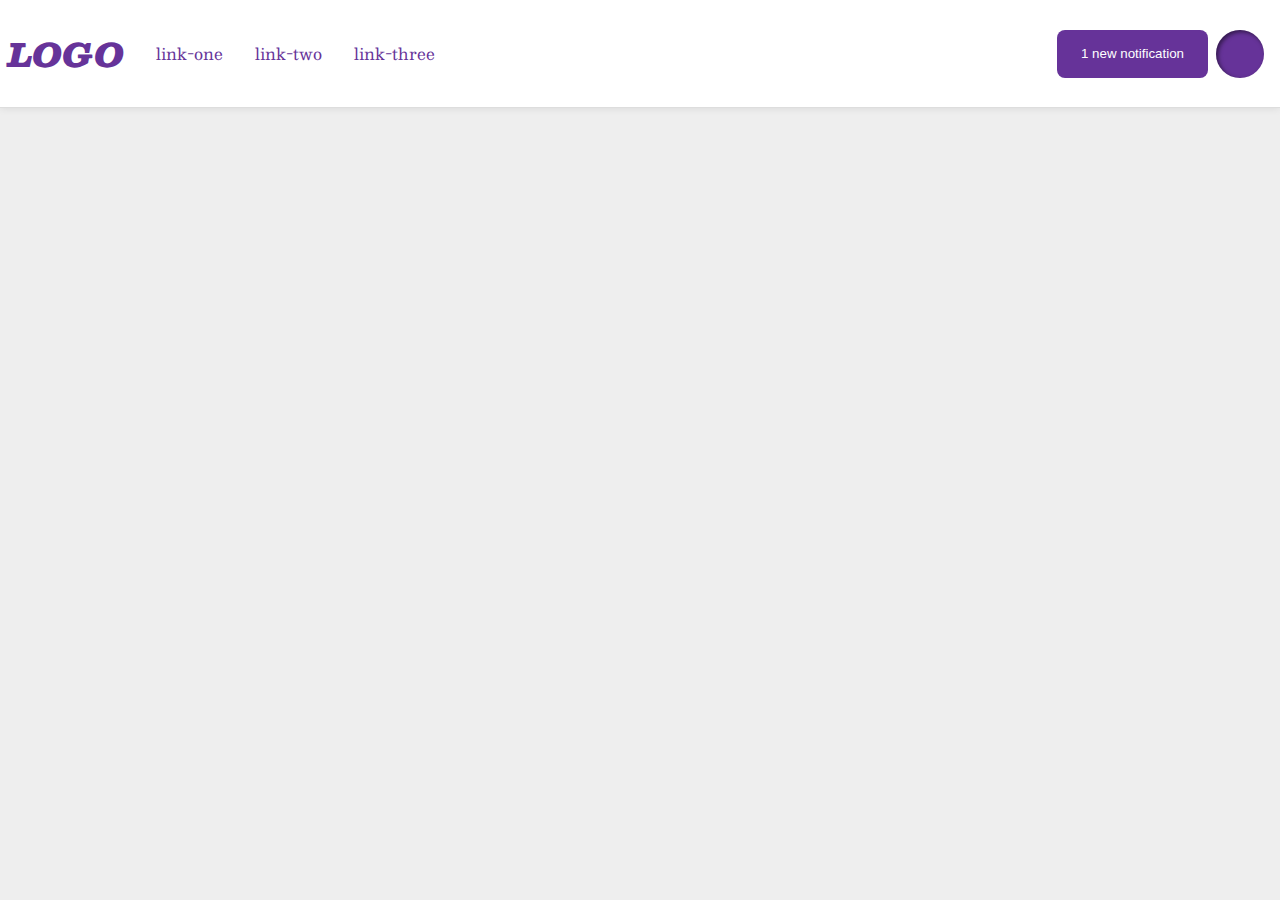
<file: flex/03-flex-header-2/index.html>
<!DOCTYPE html>
<html lang="en">
  <head>
    <meta charset="UTF-8">
    <meta http-equiv="X-UA-Compatible" content="IE=edge">
    <meta name="viewport" content="width=device-width, initial-scale=1.0">
    <title>Flex Header 2</title>
    <link rel="stylesheet" href="style.css">
  </head>
  <body>
    <div class="header">
      <div class="left-side">
      <div class="logo">
        LOGO
      </div>
      <ul class="links">
        <li><a href="google.com">link-one</a></li>
        <li><a href="google.com">link-two</a></li>
        <li><a href="google.com">link-three</a></li>
      </ul>
      </div>
      <div class="right-side">
      <button class="notifications">
        1 new notification
      </button>
      <div class="profile-image"></div>
      </div>
    </div>
  </body>
</html>
</file>
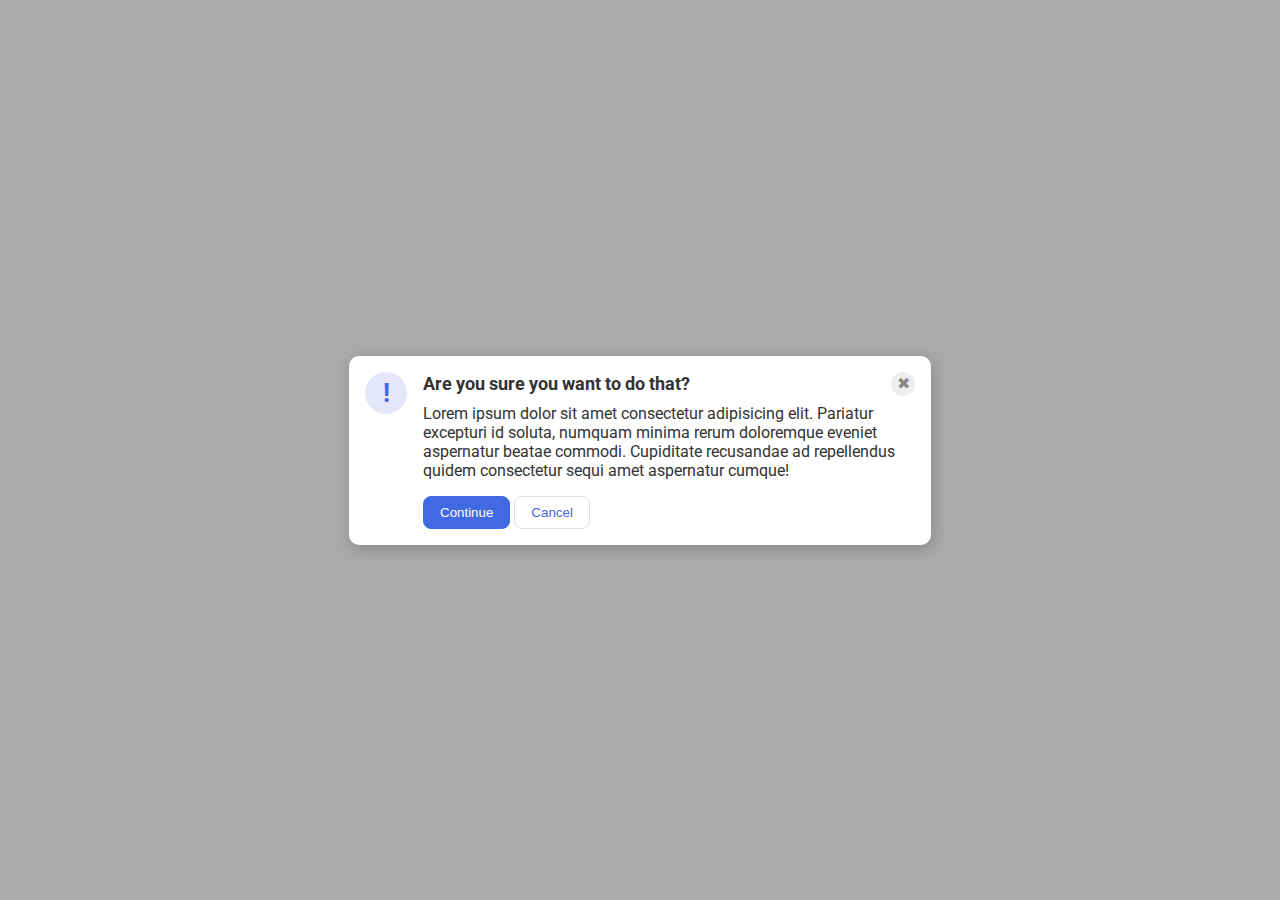
<file: flex/05-flex-modal/index.html>
<!DOCTYPE html>
<html lang="en">
  <head>
    <meta charset="UTF-8">
    <meta http-equiv="X-UA-Compatible" content="IE=edge">
    <meta name="viewport" content="width=device-width, initial-scale=1.0">
    <link rel="stylesheet" href="style.css">
    <title>Modal</title>
  </head>
  <body>
    <div class="modal">
      <div class="icon">!</div>
      <div class="container">
        <div class="header">Are you sure you want to do that?
          <div class="close-button">✖</div>
        </div>
        <div class="text">Lorem ipsum dolor sit amet consectetur adipisicing elit. Pariatur excepturi id soluta, numquam minima rerum doloremque eveniet aspernatur beatae commodi. Cupiditate recusandae ad repellendus quidem consectetur sequi amet aspernatur cumque!</div>
        <button class="continue">Continue</button>
        <button class="cancel">Cancel</button>
      </div>
    </div>
  </body>
</html>
</file>
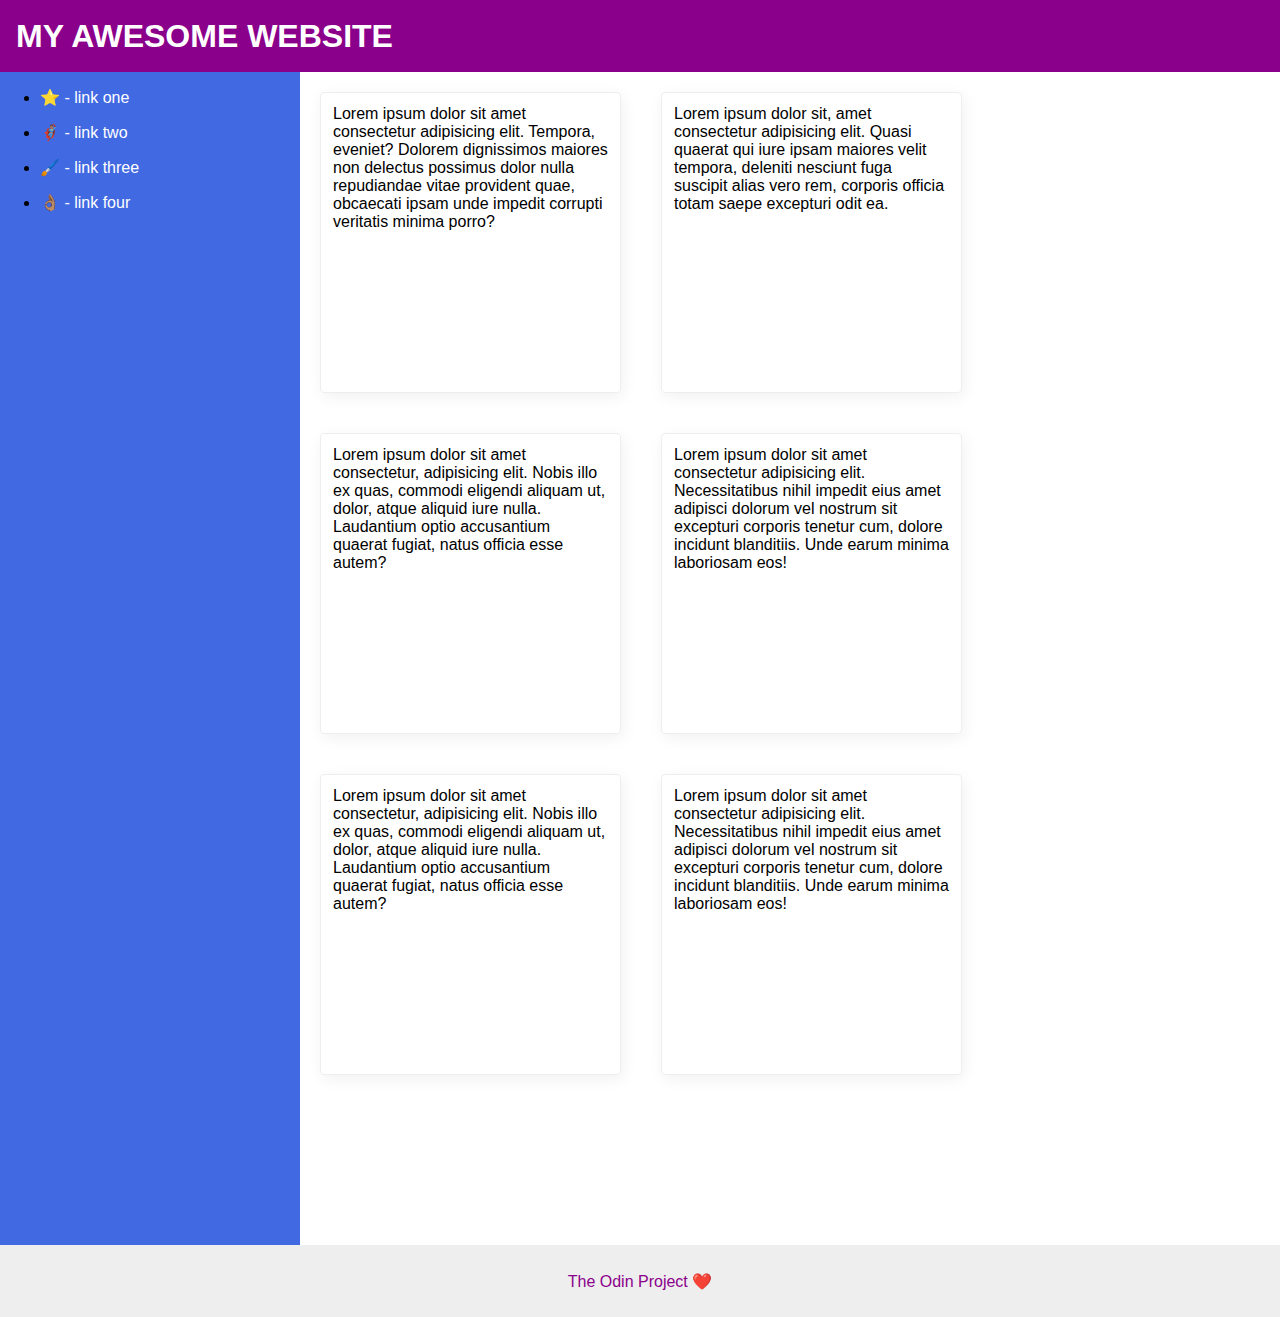
<file: flex/07-flex-layout-2/index.html>
<!DOCTYPE html>
<html lang="en">
  <head>
    <meta charset="UTF-8">
    <meta http-equiv="X-UA-Compatible" content="IE=edge">
    <meta name="viewport" content="width=device-width, initial-scale=1.0">
    <title>The Holy Grail</title>
    <link rel="stylesheet" href="style.css">
  </head>
  <body>
    <div class="header">
      MY AWESOME WEBSITE
    </div>
    <div class="content">
    <div class="sidebar">
      <ul>
        <li><a href="#">⭐ - link one</a></li>
        <li><a href="#">🦸🏽‍♂️ - link two</a></li>
        <li><a href="#">🖌️ - link three</a></li>
        <li><a href="#">👌🏽 - link four</a></li>
      </ul>
    </div>
     <div class="cards">
        <div class="card">Lorem ipsum dolor sit amet consectetur adipisicing elit. Tempora, eveniet? Dolorem dignissimos maiores non delectus possimus dolor nulla repudiandae vitae provident quae, obcaecati ipsam unde impedit corrupti veritatis minima porro?</div>
        <div class="card">Lorem ipsum dolor sit, amet consectetur adipisicing elit. Quasi quaerat qui iure ipsam maiores velit tempora, deleniti nesciunt fuga suscipit alias vero rem, corporis officia totam saepe excepturi odit ea.</div>
        <div class="card">Lorem ipsum dolor sit amet consectetur, adipisicing elit. Nobis illo ex quas, commodi eligendi aliquam ut, dolor, atque aliquid iure nulla. Laudantium optio accusantium quaerat fugiat, natus officia esse autem?</div>
        <div class="card">Lorem ipsum dolor sit amet consectetur adipisicing elit. Necessitatibus nihil impedit eius amet adipisci dolorum vel nostrum sit excepturi corporis tenetur cum, dolore incidunt blanditiis. Unde earum minima laboriosam eos!</div>
        <div class="card">Lorem ipsum dolor sit amet consectetur, adipisicing elit. Nobis illo ex quas, commodi eligendi aliquam ut, dolor, atque aliquid iure nulla. Laudantium optio accusantium quaerat fugiat, natus officia esse autem?</div>
        <div class="card">Lorem ipsum dolor sit amet consectetur adipisicing elit. Necessitatibus nihil impedit eius amet adipisci dolorum vel nostrum sit excepturi corporis tenetur cum, dolore incidunt blanditiis. Unde earum minima laboriosam eos!</div>
       </div>
    </div>
    <div class="footer">
      The Odin Project ❤️
    </div>
  
  </body>
</html>
</file>
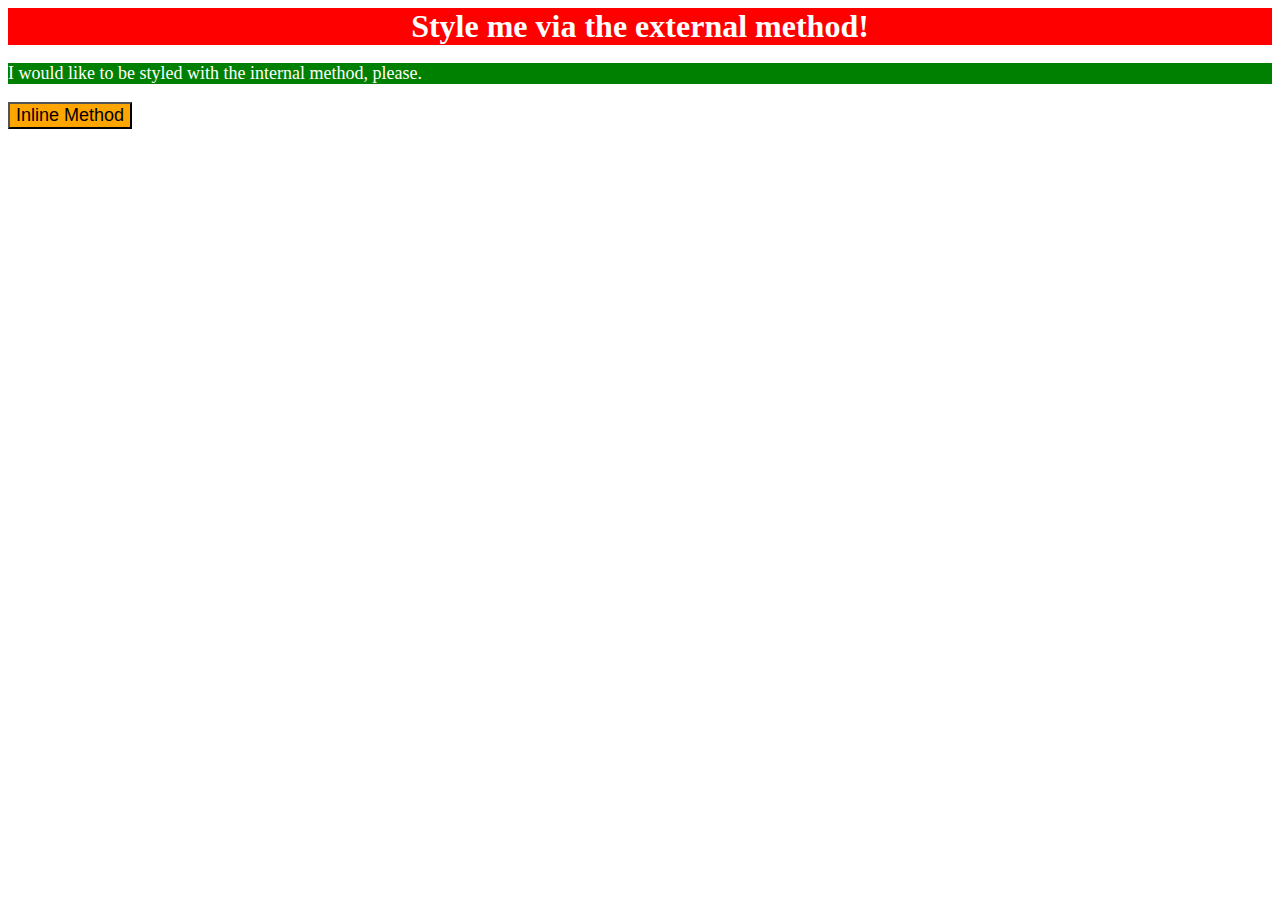
<file: foundations/01-css-methods/index.html>
<!DOCTYPE html>
<html lang="en">
  <head>
    <meta charset="UTF-8">
    <meta http-equiv="X-UA-Compatible" content="IE=edge">
    <meta name="viewport" content="width=device-width, initial-scale=1.0">
    <link rel="stylesheet" href="style.css">
    <title>Methods for Adding CSS</title>
    <style>
      p {
        background: green;
        color: white;
        font-size: 18px;
      }
    </style>
  </head>
  <body>
    <div>Style me via the external method!</div>
    <p>I would like to be styled with the internal method, please.</p>
    <button style="background: orange; font-size: 18px;">Inline Method</button>
  </body>
</html>
</file>
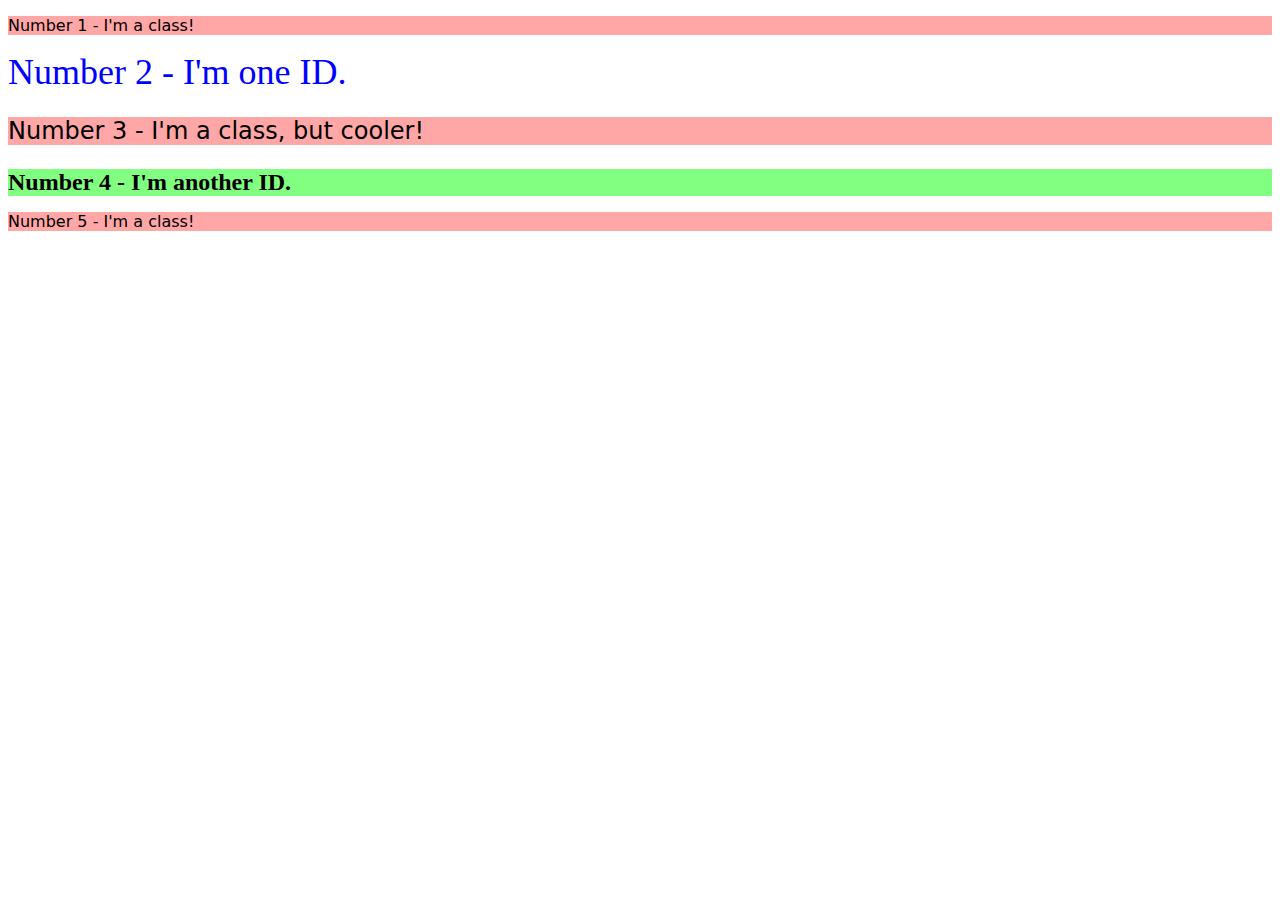
<file: foundations/02-class-id-selectors/index.html>
<!DOCTYPE html>
<html lang="en">
  <head>
    <meta charset="UTF-8">
    <meta http-equiv="X-UA-Compatible" content="IE=edge">
    <meta name="viewport" content="width=device-width, initial-scale=1.0">
    <title>Class and ID Selectors</title>
    <link rel="stylesheet" href="style.css">
  </head>
  <body>
    <p class="pink">Number 1 - I'm a class!</p>
    <div id="one">Number 2 - I'm one ID.</div>
    <p class="pink bold">Number 3 - I'm a class, but cooler!</p>
    <div id="bolder">Number 4 - I'm another ID.</div>
    <p class="pink">Number 5 - I'm a class!</p>
  </body>
</html>
</file>
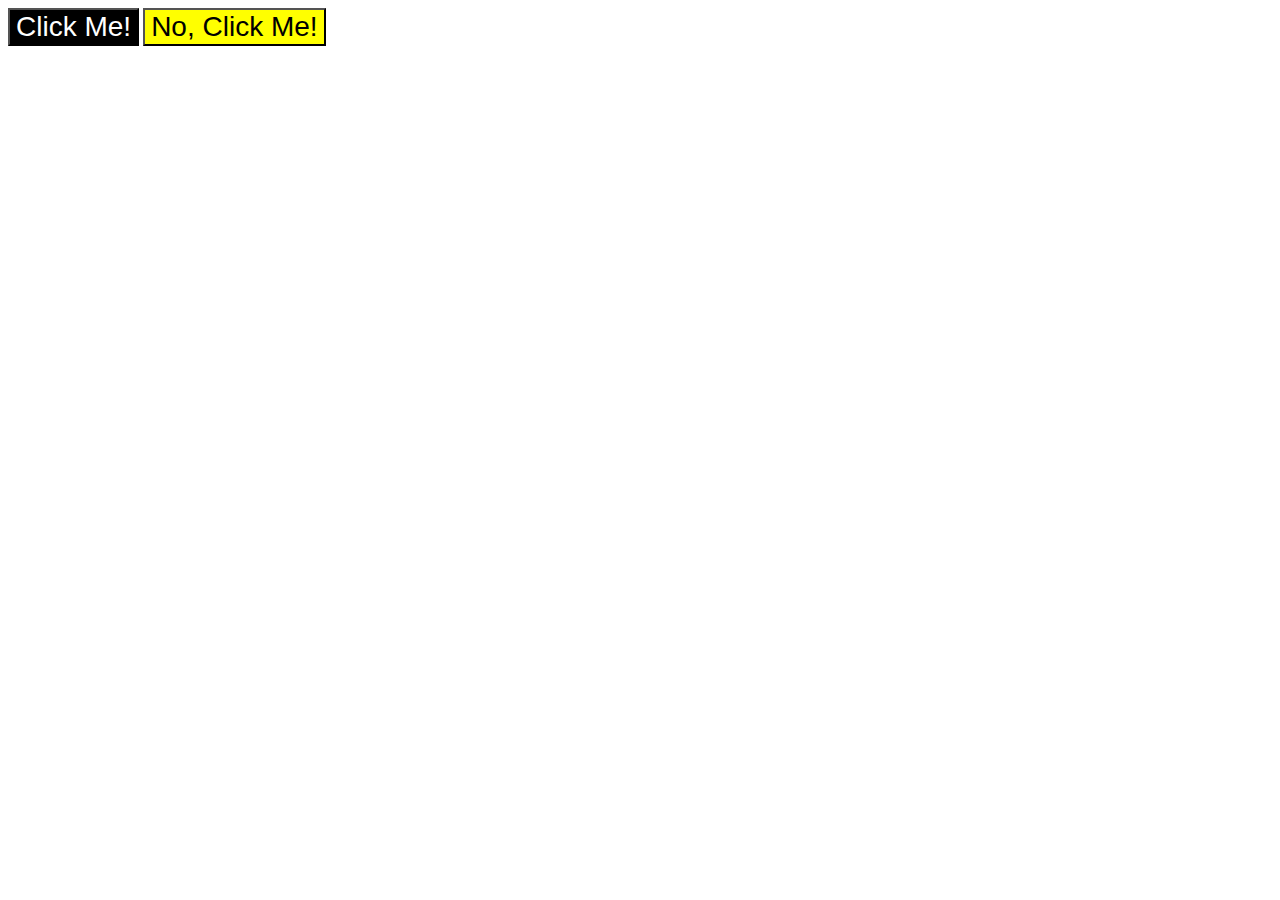
<file: foundations/03-grouping-selectors/index.html>
<!DOCTYPE html>
<html lang="en">
  <head>
    <meta charset="UTF-8">
    <meta http-equiv="X-UA-Compatible" content="IE=edge">
    <meta name="viewport" content="width=device-width, initial-scale=1.0">
    <title>Grouping Selectors</title>
    <link rel="stylesheet" href="style.css">
  </head>
  <body>
    <button class="first">Click Me!</button>
    <button class="second">No, Click Me!</button>
  </body>
</html>
</file>
<file: flex/03-flex-header-2/style.css>
/* this is some magical font-importing.  
you'll learn about it later. */
@import url('https://fonts.googleapis.com/css2?family=Besley:ital,wght@0,400;1,900&display=swap');

body {
  margin: 0;
  background: #eee;
  font-family: Besley, serif;
}

.header {
  background: white;
  border-bottom: 1px solid #ddd;
  box-shadow: 0 0 8px rgba(0,0,0,.1);
  padding: 8px;
  display: flex;
  align-items: center;
  justify-content: space-between;
}

.profile-image {
  background: rebeccapurple;
  box-shadow: inset 2px 2px 4px rgba(0,0,0,.5);
  border-radius: 50%;
  width: 48px;
  height:  48px;
}

.logo {
  color: rebeccapurple;
  font-size: 32px;
  font-weight: 900;
  font-style: italic;
}

button {
  border: none;
  border-radius: 8px;
  background: rebeccapurple;
  color: white;
  padding: 8px 24px;
}

a {
  /* this removes the line under our links */
  text-decoration: none;
  color: rebeccapurple;
  display: flex;
  padding: 16px;
}

ul {
  list-style-type: none;
  display: flex;
  align-content: space-evenly;
  padding: 0;
}

.right-side {
  display: flex;
  padding: 8px;
  gap: 8px;
}

.left-side {
  display: flex;
  gap: 16px;
  align-items: center;
}
</file>
<file: flex/05-flex-modal/style.css>
@import url('https://fonts.googleapis.com/css2?family=Roboto:wght@400;700&display=swap');

html, body {
  height: 100%;
}

body {
  font-family: Roboto, sans-serif;
  margin: 0;
  background: #aaa;
  color: #333;
  /* I'll give you this one for free */
  display: flex;
  align-items: center;
  justify-content: center;
}

.modal {
  background: white;
  width: 550px;
  border-radius: 10px;
  box-shadow: 2px 4px 16px rgba(0,0,0,.2);
}

.icon {
  color: royalblue;
  font-size: 26px;
  font-weight: 700;
  background: lavender;
  width: 42px;
  height: 42px;
  border-radius: 50%;
  display: flex;
  align-items: center;
  justify-content: center;
}

.close-button {
  background: #eee;
  border-radius: 50%;
  color: #888;
  font-weight: 400;
  font-size: 16px;
  height: 24px;
  width: 24px;
  display: flex;
  align-items: center;
  justify-content: center;
}

button {
  padding: 8px 16px;
  border-radius: 8px;
}

button.continue {
  background: royalblue;
  border: 1px solid royalblue;
  color: white;
}

button.cancel {
  background: white;
  border: 1px solid #ddd;
  color: royalblue;
}

/* SOLUTION: */

.modal {
  display: flex;
  gap: 16px;
  padding: 16px;
}

.icon {
  /* this keeps the icon from getting smashed by the text */
  flex-shrink: 0;
}

.header {
  display: flex;
  align-items: center;
  justify-content: space-between;
  font-size: 18px;
  font-weight: 700;
  margin-bottom: 8px;
}

.text {
  margin-bottom: 16px;
}
</file>
<file: flex/07-flex-layout-2/style.css>
/* * {
  border: 2px solid red;
} */

body {
  font-family: -apple-system, BlinkMacSystemFont, 'Segoe UI', Roboto, Oxygen, Ubuntu, Cantarell, 'Open Sans', 'Helvetica Neue', sans-serif;
  margin: 0;
  min-height: 100vh;
}

a {
  text-decoration-line: none;
  list-style-type: none;
  color: white;
}

li {
  margin-bottom: 16px;
}

.header {
  height: 72px;
  background: darkmagenta;
  color: white;
  font-size: 32px;
  font-weight: 900;
  display: flex;
  align-items: center;
  padding-left: 16px;
}

.footer {
  height: 72px;
  background: #eee;
  color: darkmagenta;
  display: flex;
  align-items: center;
  justify-content: center;
}

.sidebar {
  width: 300px;
  background: royalblue;
  flex-shrink: 0;
}

.card {
  border: 1px solid #eee;
  box-shadow: 2px 4px 16px rgba(0,0,0,.06);
  border-radius: 4px;
  width: 275px;
  height: 275px;
  padding: 12px;
  margin: 20px;
  display: flex;
  flex-direction: row;
}

.content {
  display: flex;
}

.cards {
  display: flex;
  flex-wrap: wrap;
  padding-bottom: 150px;
}
</file>
<file: foundations/01-css-methods/style.css>
div {
    color: white;
    background: red;
    font-size: 32px;
    text-align: center;
    font-weight: bold;
}
</file>
<file: foundations/02-class-id-selectors/style.css>
.pink {
    background: #ffa7a7;
    font-family: Verdana, 'DejaVu Sans', sans-serif;
}

#one {
    color: blue;
    font-size: 36px;
}

.bold {
    font-size: 24px;
}

#bolder {
    background: #80ff80;
    font-size: 24px;
    font-weight: bold;
}
</file>
<file: foundations/03-grouping-selectors/style.css>
.first, .second {
    font-size: 28px;
    font-family: Helvetica, 'Times New Roman', sans-serif;
}

.first {
    color: white;
    background: black;
}

.second {
    background-color: yellow;
}
</file>
